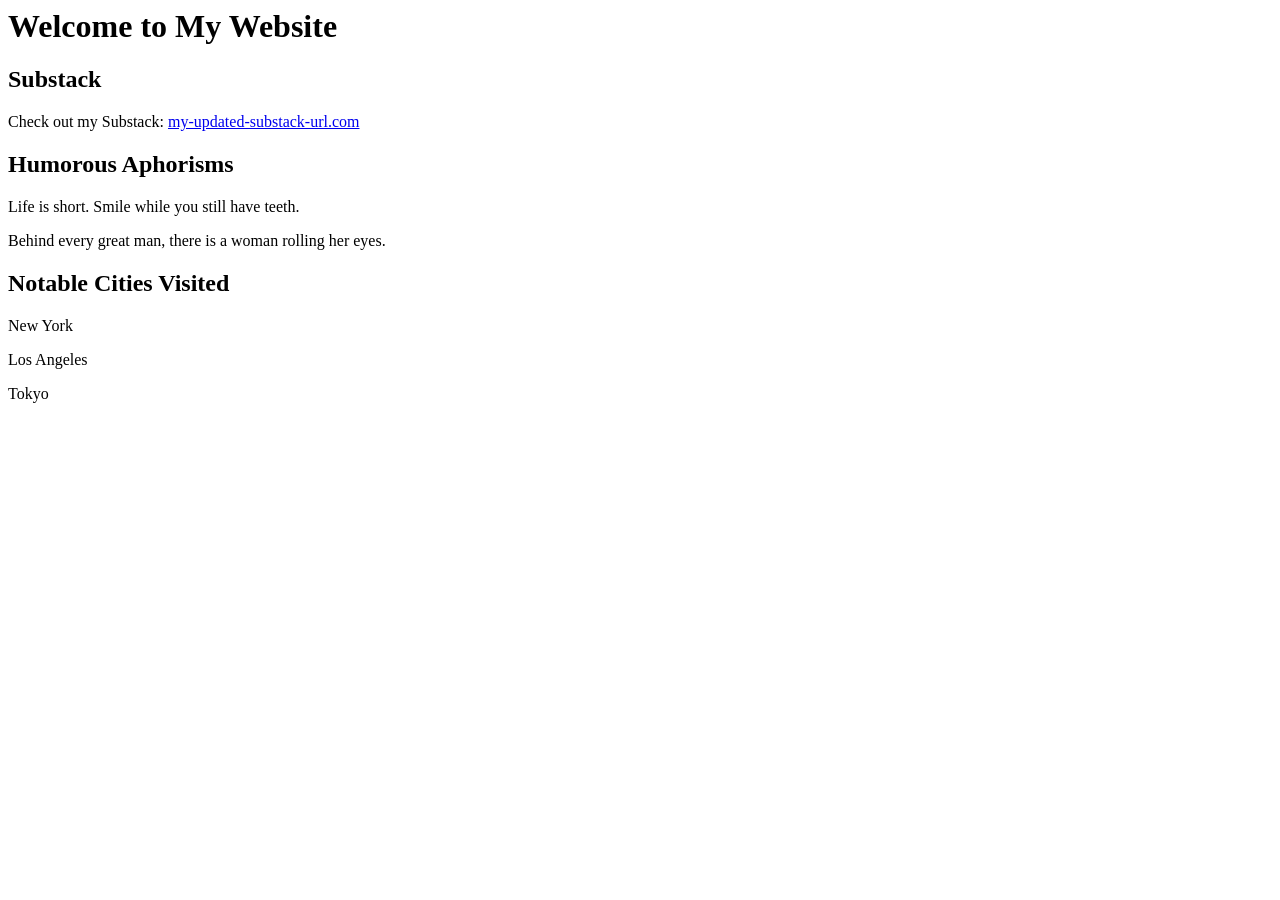
<file: index claude v1.html>
<html>
<head>
    <title>My Simple Website</title>
</head>
<body>
    <div>
        <h1>Welcome to My Website</h1>
        <section>
            <h2>Substack</h2>
            <p>Check out my Substack: <a href="https://my-updated-substack-url.com">my-updated-substack-url.com</a></p>
        </section>
        
        <section>
            <h2>Humorous Aphorisms</h2>
            <div class="entry">
                <p>Life is short. Smile while you still have teeth.</p>
            </div>
            <div class="entry">
                <p>Behind every great man, there is a woman rolling her eyes.</p>
            </div>
        </section>
        
        <section>
            <h2>Notable Cities Visited</h2>
            <div class="entry">
                <p>New York</p>
            </div>
            <div class="entry">
                <p>Los Angeles</p>
            </div>
            <div class="entry">
                <p>Tokyo</p>
            </div>
        </section>
    </div>
</body>
</html>
</file>
